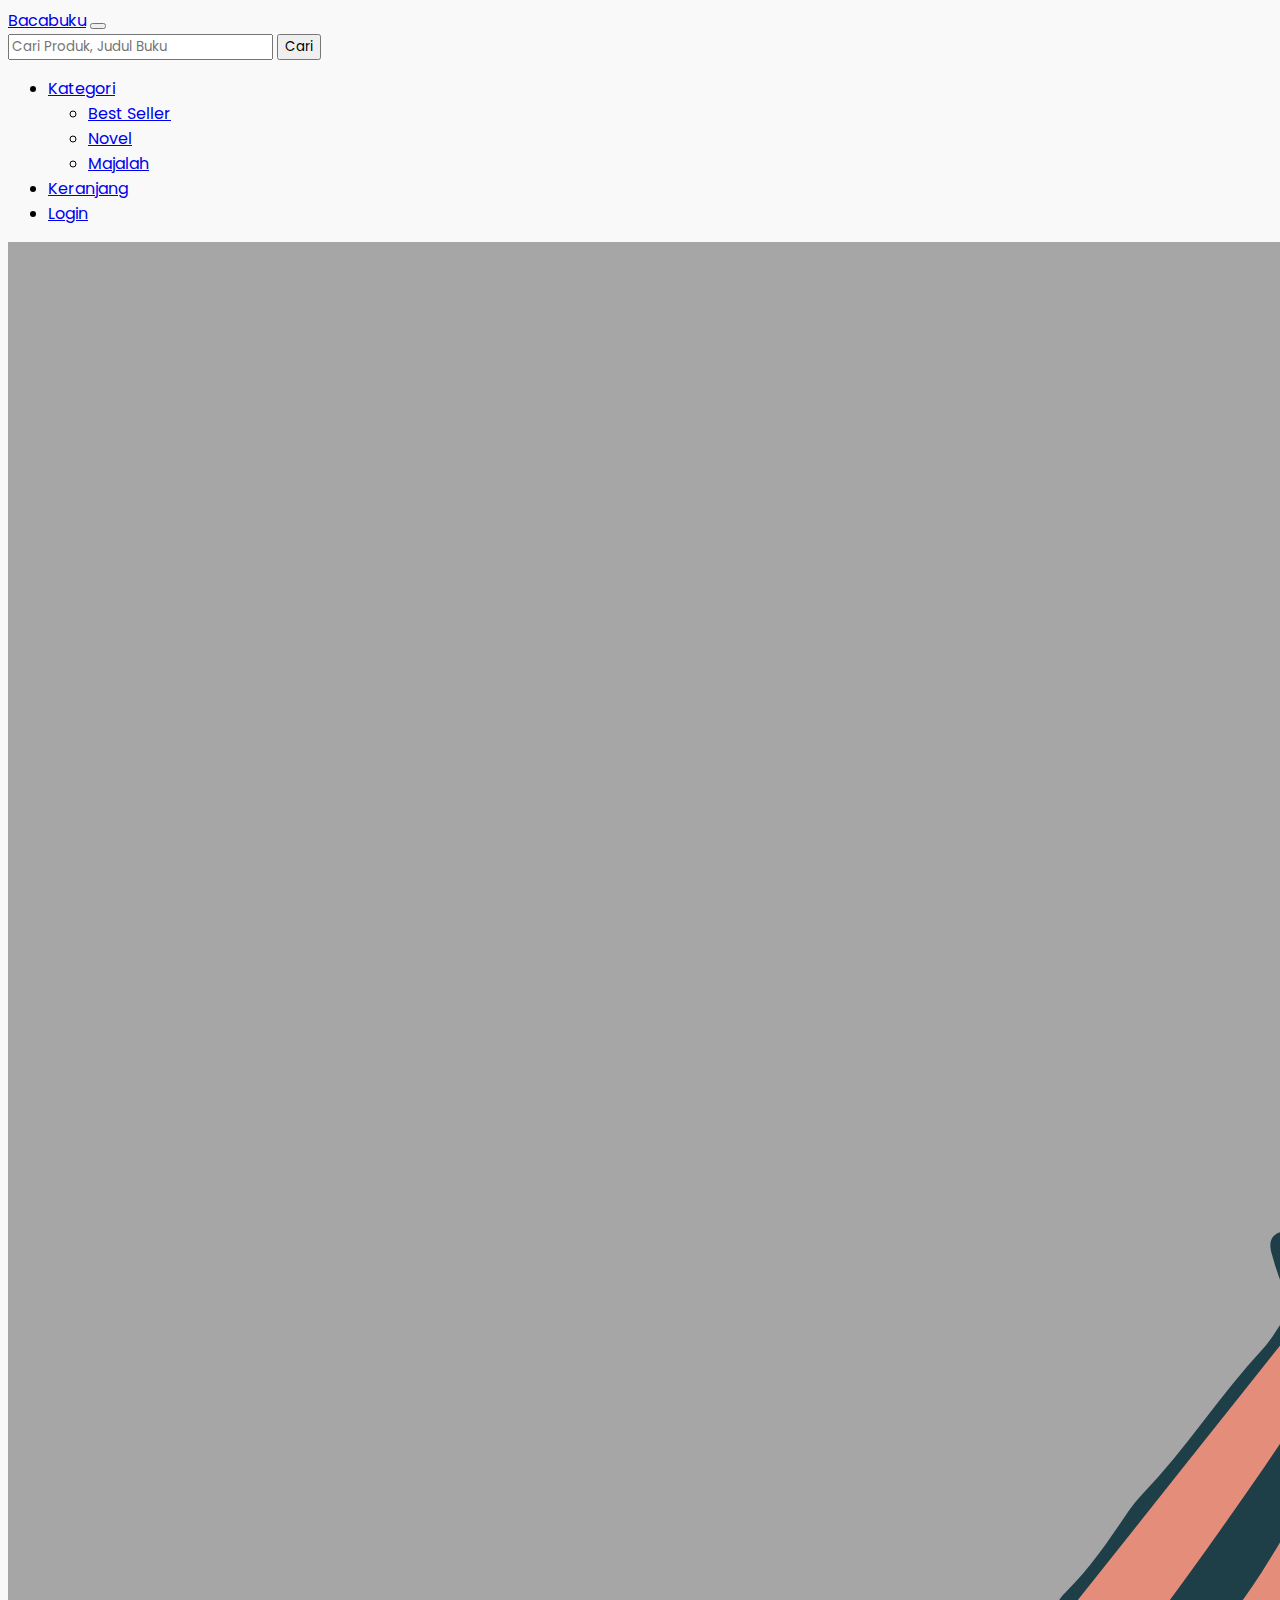
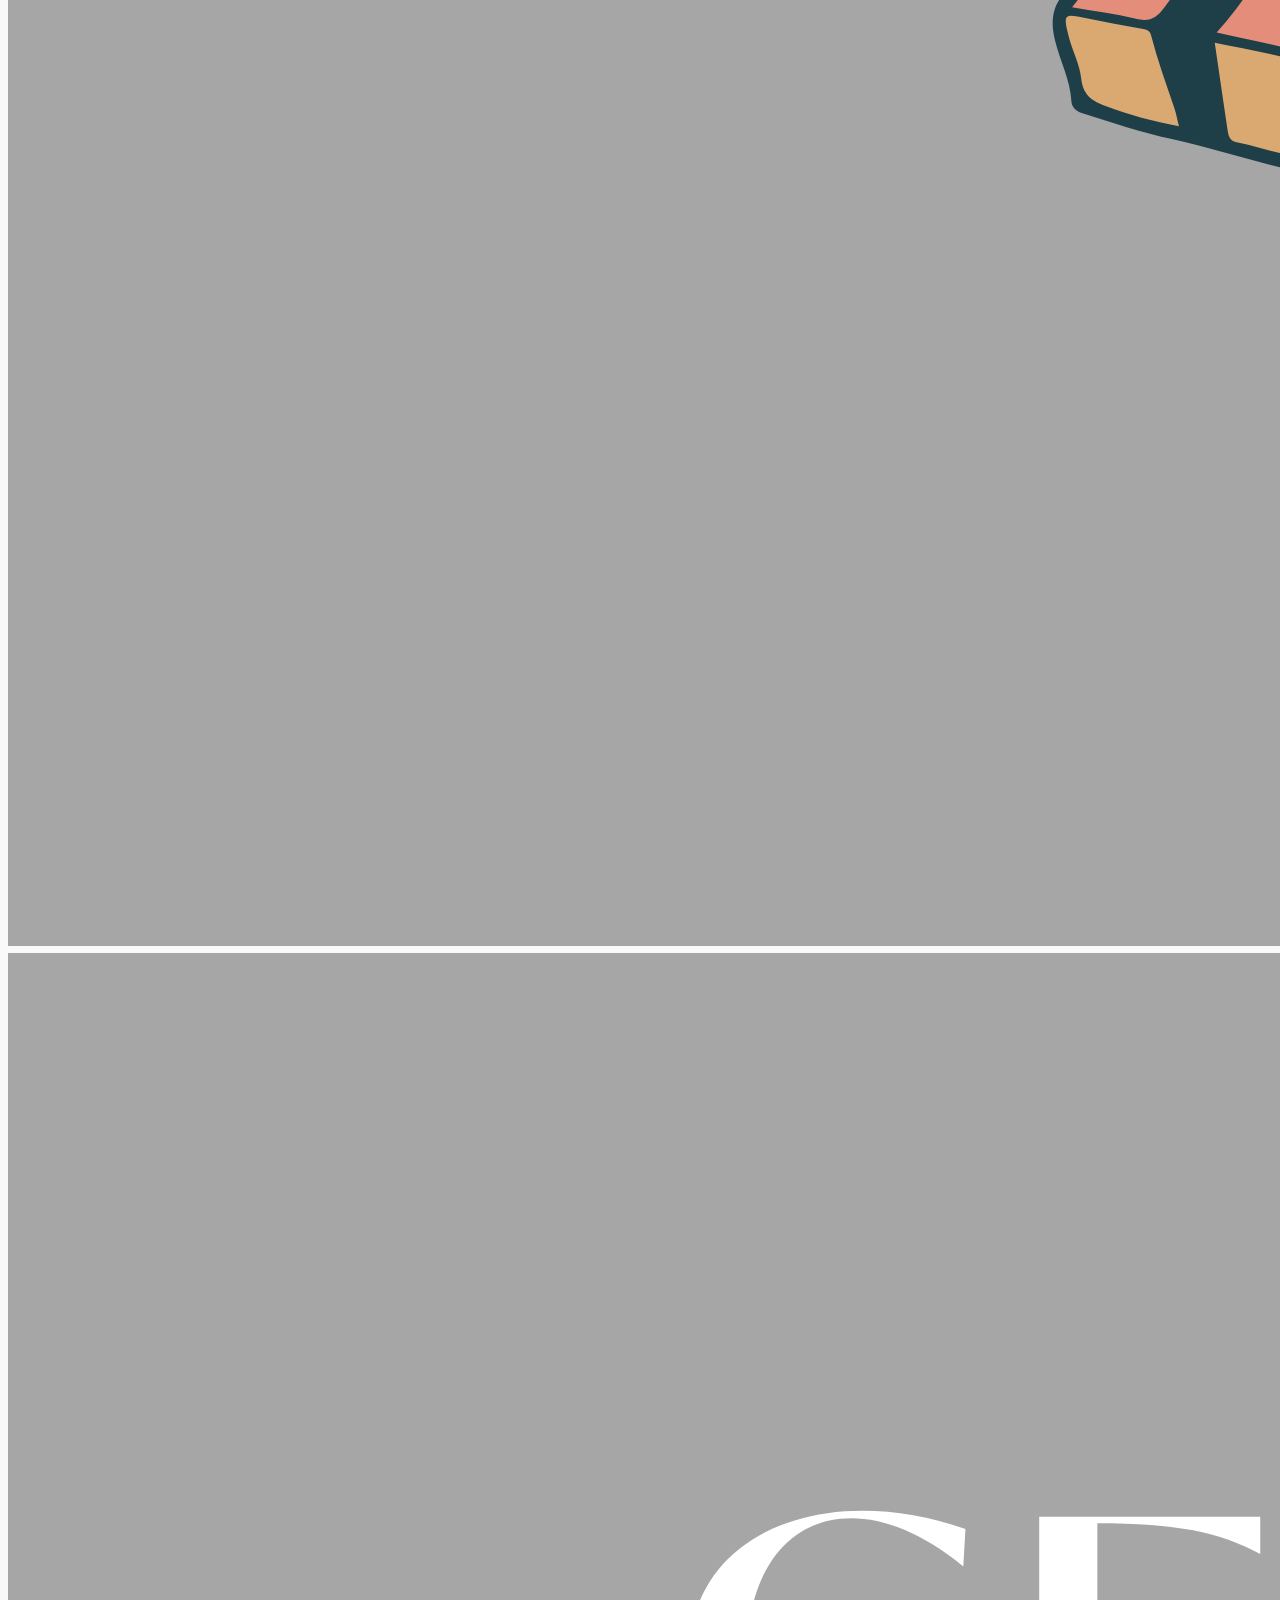
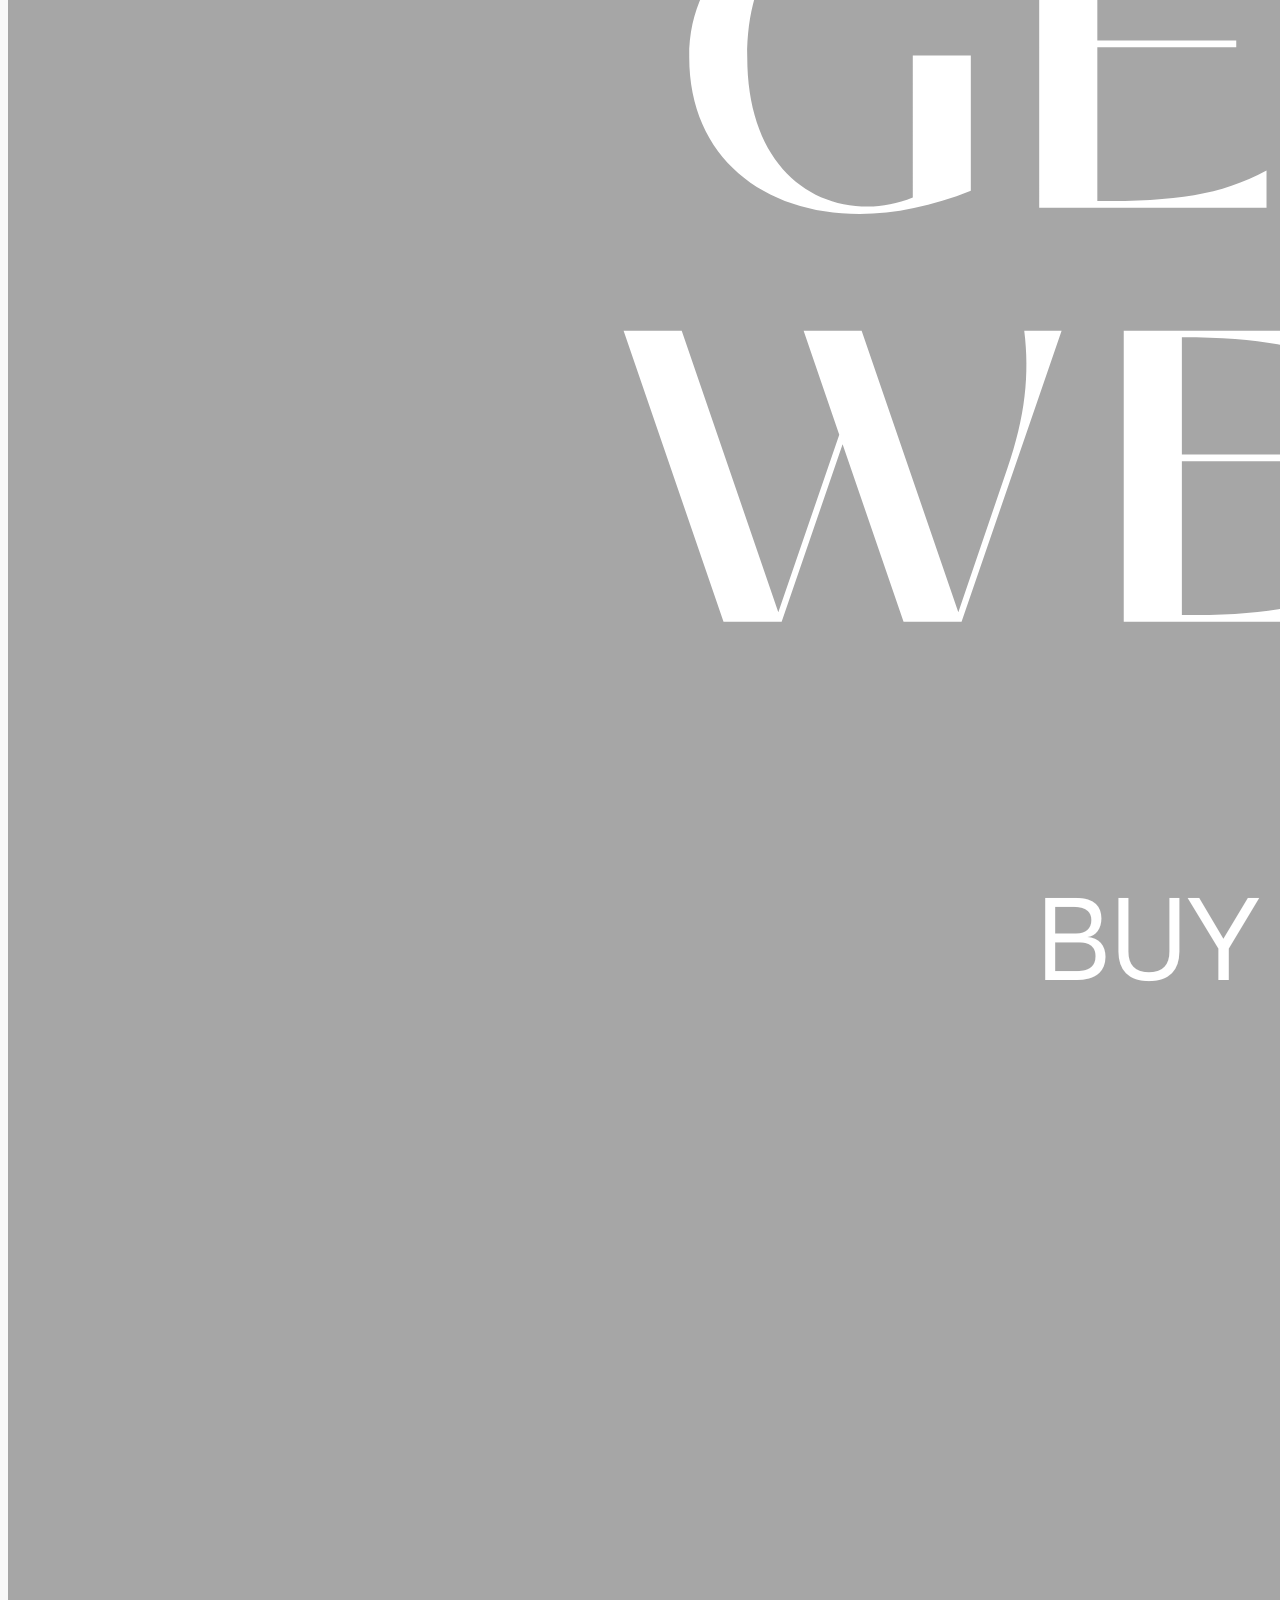
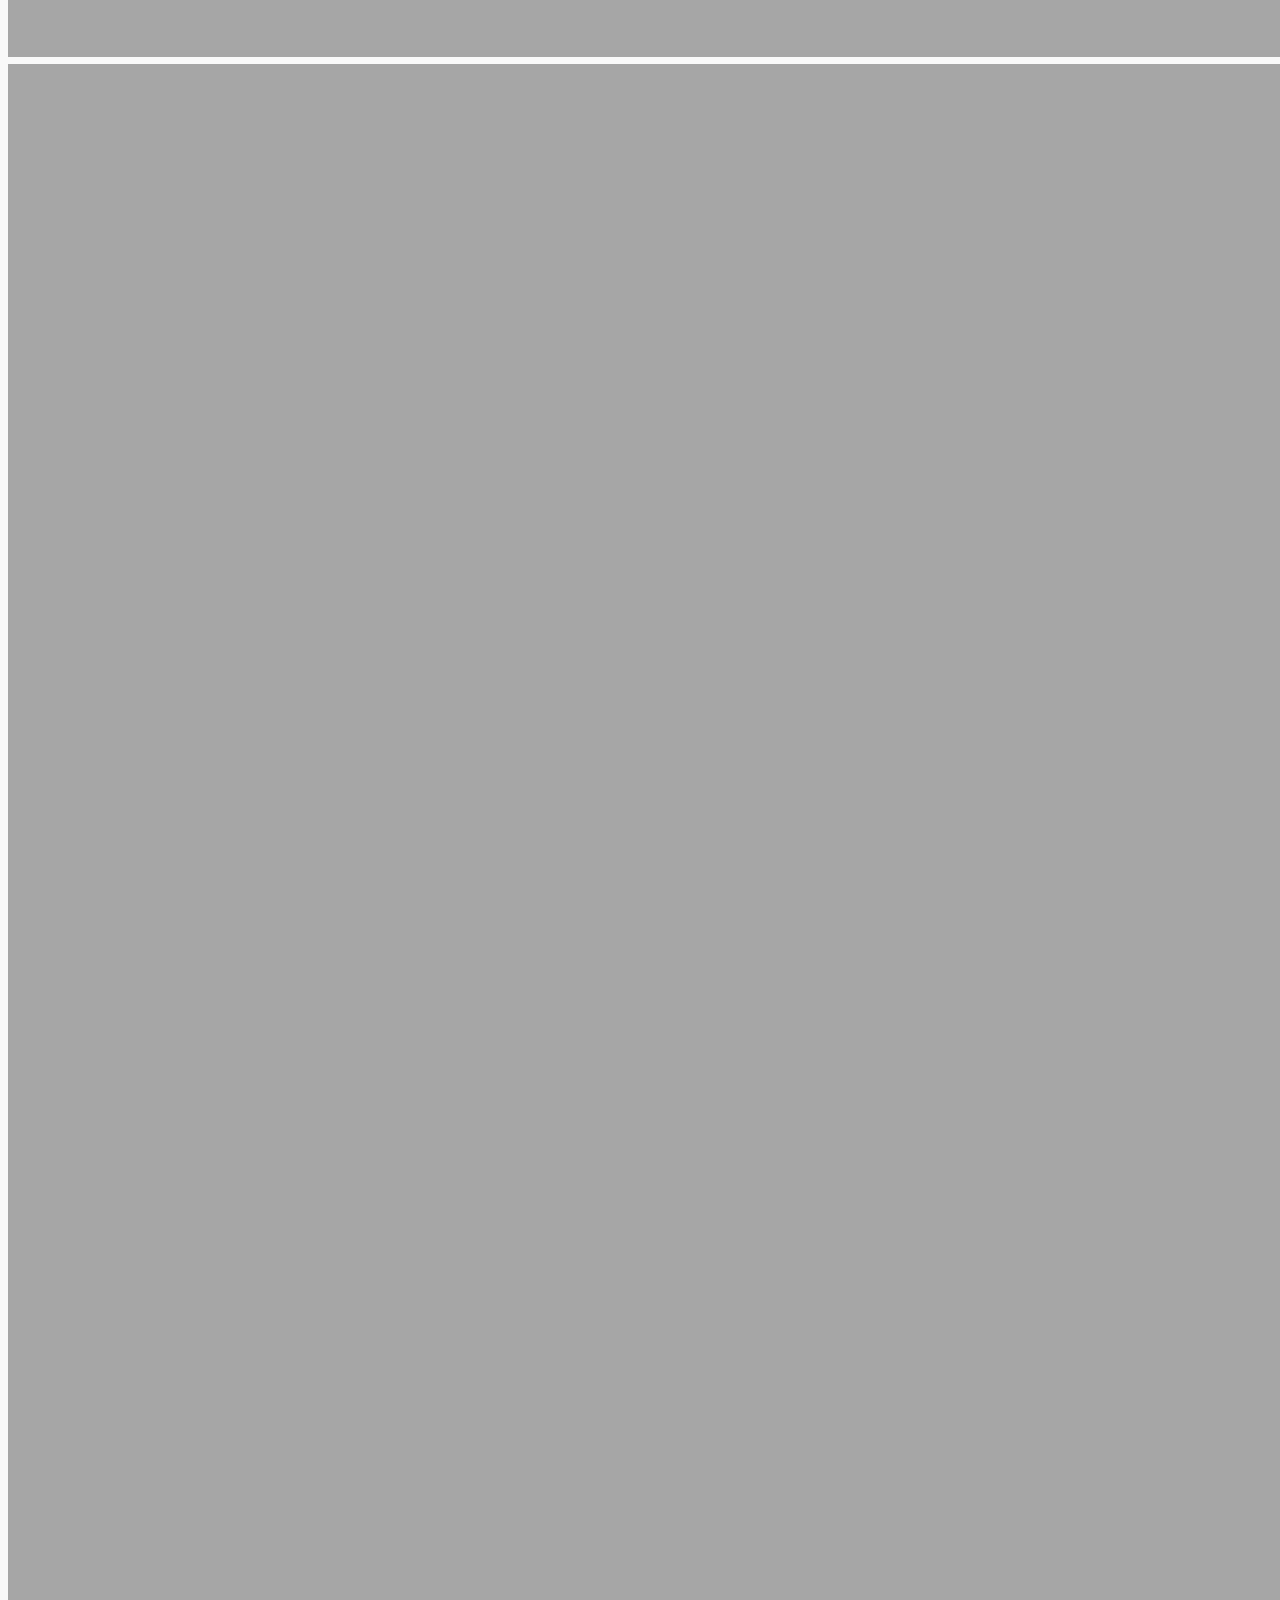
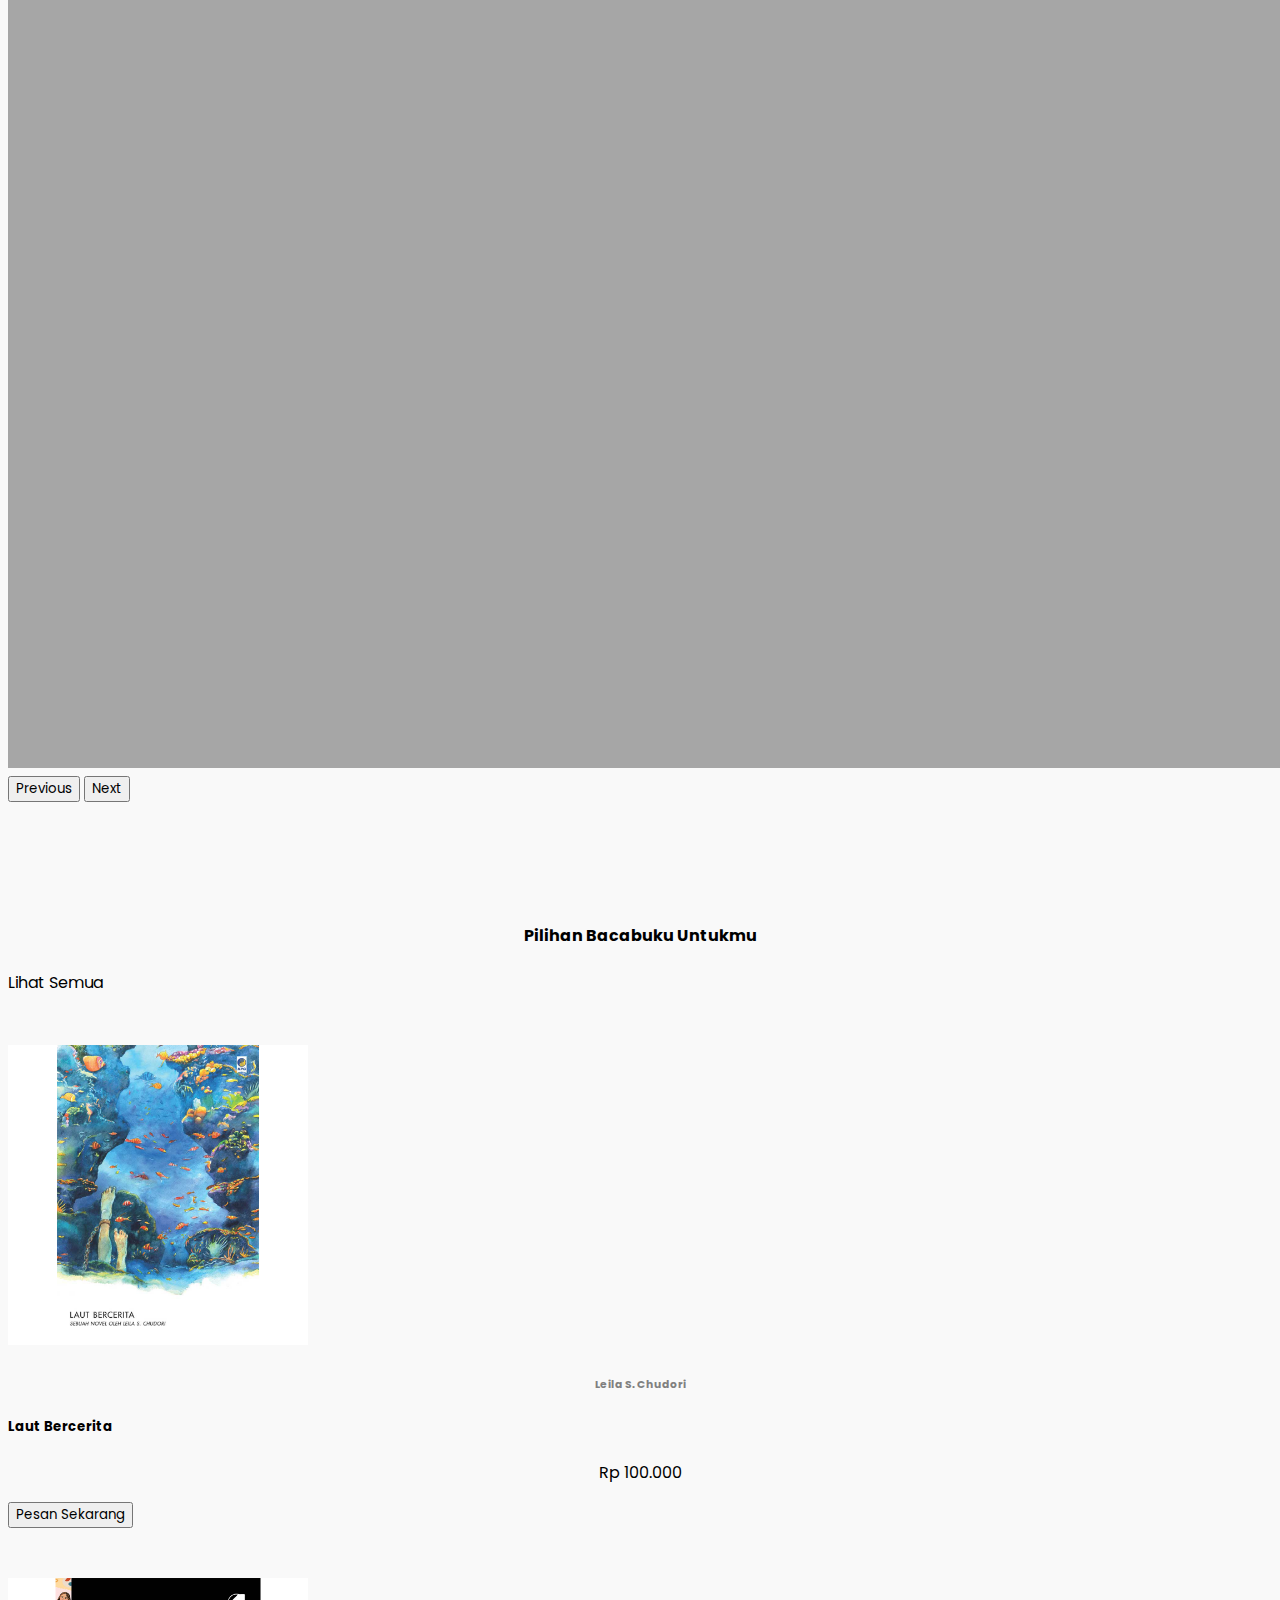
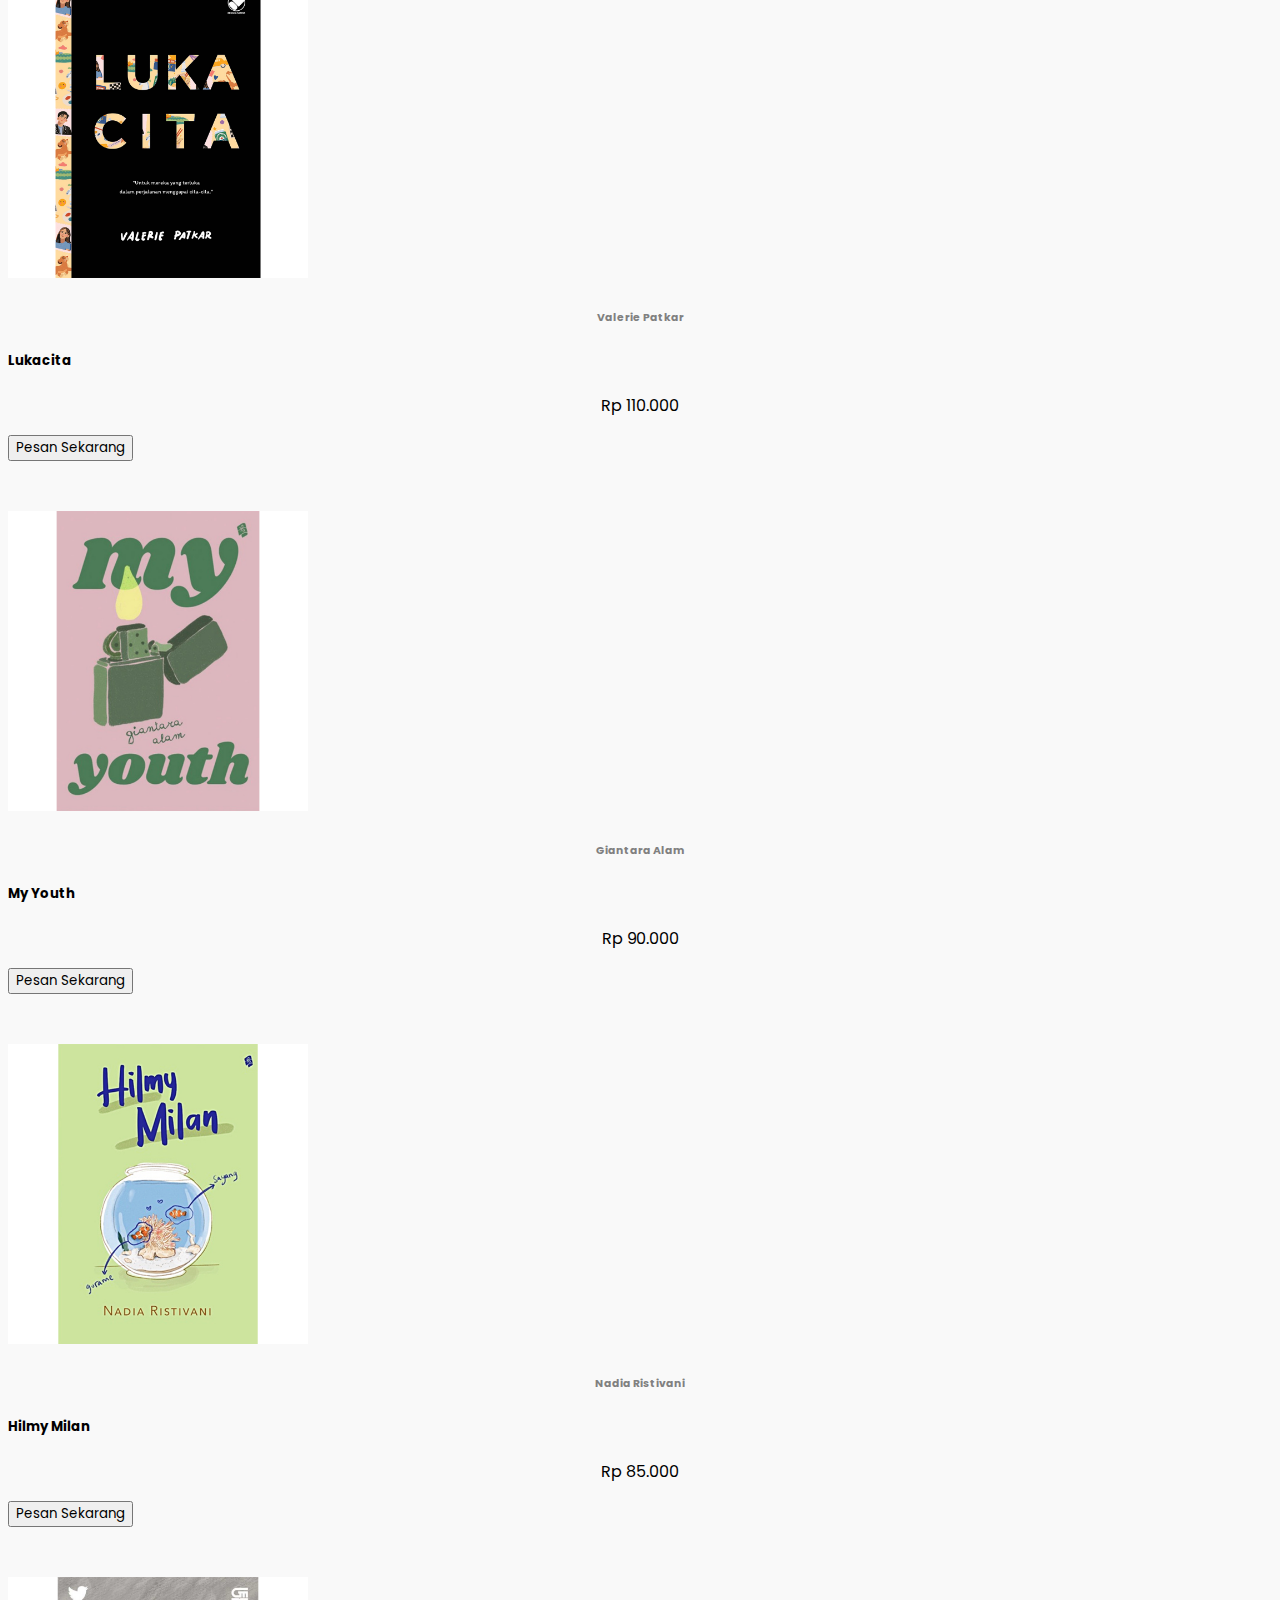
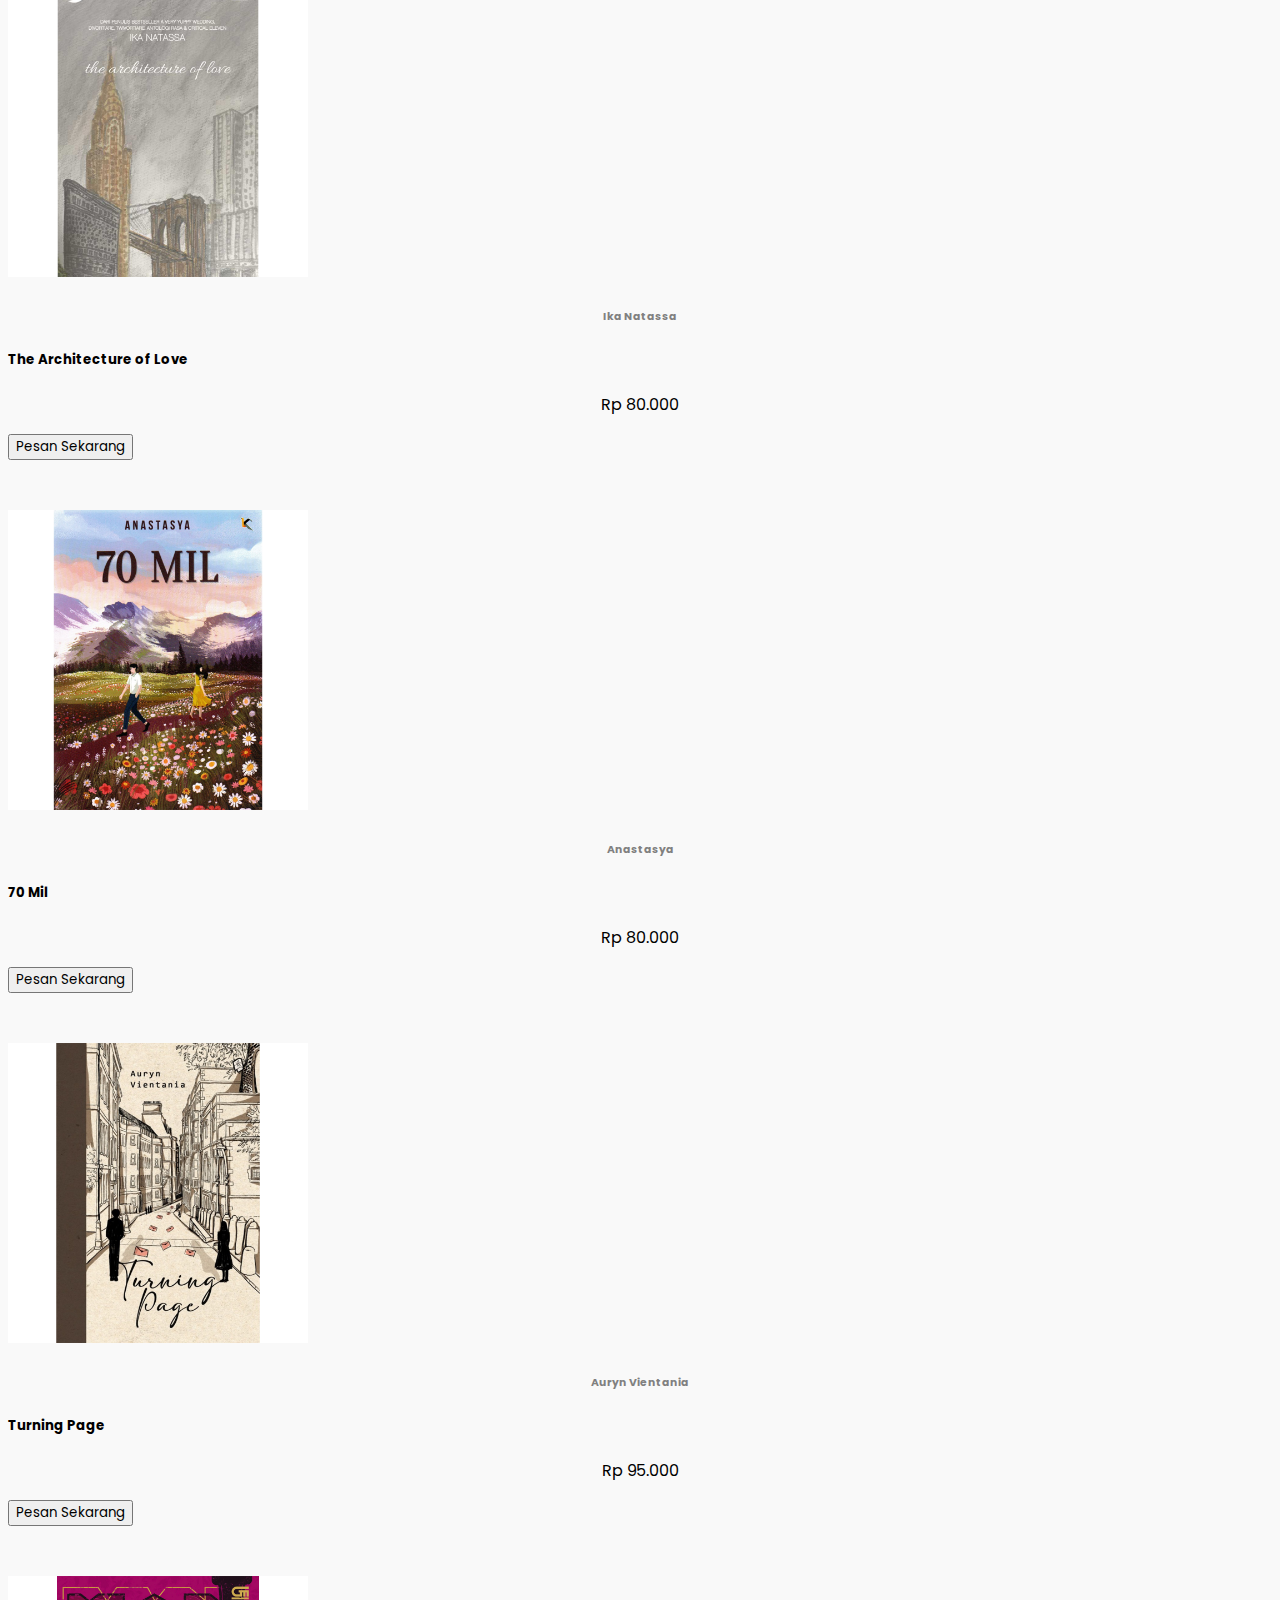
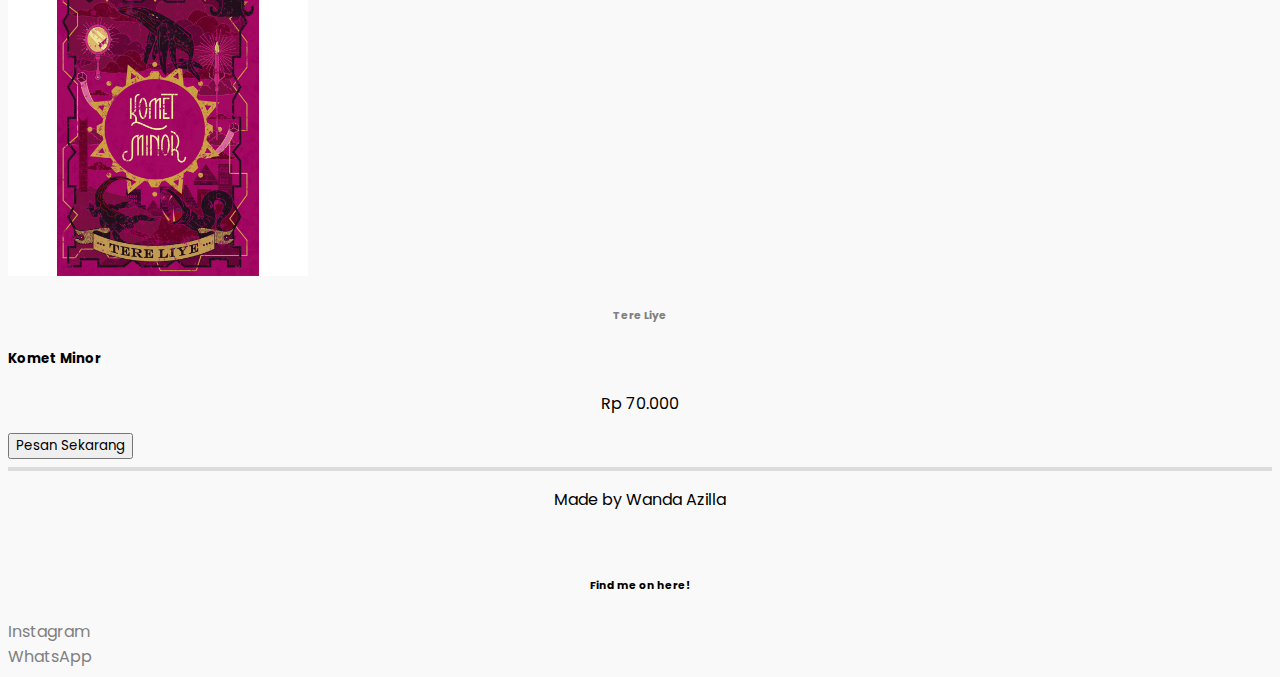
<file: index.html>
<!DOCTYPE html>
<html lang="en">
  <head>
    <meta charset="UTF-8" />
    <meta name="viewport" content="width=device-width, initial-scale=1.0" />
    <meta http-equiv="X-UA-Compatible" content="ie=edge" />
    <title>Bacabuku</title>
    <link rel="stylesheet" href="style.css" />
    <link rel="stylesheet" href="pesan.css" />
  </head>
  <body>

    <!-- Navbar -->
    <section id="navbar">
    <nav class="navbar navbar-expand-lg navbar-light bg-light">
      <div class="container-fluid">
        <a class="navbar-brand" href="#">Bacabuku</a>
        <button
          class="navbar-toggler"
          type="button"
          data-bs-toggle="collapse"
          data-bs-target="#navbarSupportedContent"
          aria-controls="navbarSupportedContent"
          aria-expanded="false"
          aria-label="Toggle navigation"
        >
          <span class="navbar-toggler-icon"></span>
        </button>
        <div class="nav">
        <div class="collapse navbar-collapse justify-content-end">
            <form class="d-flex">
                <input
                  class="form-control me-2"
                  type="search"
                  placeholder="Cari Produk, Judul Buku"
                  aria-label="Search"
                />
                <button class="btn btn-outline-secondary" type="submit">
                  Cari
                </button>
              </form>
          <id="navbarSupportedContent">
          <ul class="navbar-nav me-auto mb-4 mb-lg-0">
            <li class="nav-item">
              <a
                class="nav-link active dropdown-toggle"
                href="#"
                id="navbarDropdown"
                role="button"
                data-bs-toggle="dropdown"
                aria-expanded="false"
              >
                Kategori
              </a>
              <ul class="dropdown-menu" aria-labelledby="navbarDropdown">
                <li><a class="dropdown-item" href="#">Best Seller</a></li>
                <li><a class="dropdown-item" href="#">Novel</a></li>
                <li><a class="dropdown-item" href="#">Majalah</a></li>
              </ul>
            </li>
            <li>
              <a class="nav-link active" aria-current="page" href="#">Keranjang</a>
            </li>
            <li>
                <a class="nav-link active" aria-current="page" href="#">Login</a>
            </li>
          </div>
      </div>
    </nav>
  </section>
    <!-- akhir navbar -->

    <!-- carousel -->
    <div id="carouselExampleControls" class="carousel slide" data-bs-ride="carousel">
        <div class="carousel-inner">
          <div class="carousel-item active">
            <img src="banner1.png" class="d-block w-100" alt="...">
          </div>
          <div class="carousel-item">
            <img src="banner2.png" class="d-block w-100" alt="...">
          </div>
          <div class="carousel-item">
            <img src="banner3.png" class="d-block w-100" alt="...">
          </div>
        </div>
        <button class="carousel-control-prev" type="button" data-bs-target="#carouselExampleControls" data-bs-slide="prev">
          <span class="carousel-control-prev-icon" aria-hidden="true"></span>
          <span class="visually-hidden">Previous</span>
        </button>
        <button class="carousel-control-next" type="button" data-bs-target="#carouselExampleControls" data-bs-slide="next">
          <span class="carousel-control-next-icon" aria-hidden="true"></span>
          <span class="visually-hidden">Next</span>
        </button>
      </div>
      <!-- akhir carousel -->

      <!-- card -->
      <section id="card">
      <div class="container">
        <div class="row">
          <div class="col">
            <h4>Pilihan Bacabuku Untukmu</h4>
          </div>
        </div>
        <div class="row text-end">
        <div class="col">
          <a class="link" href="">Lihat Semua</a>
        </div>
        </div>
        <div class="row text-end">
        </div>
        <div class="row text-center">
          <div class="col-lg-3">
            <div class="card">
              <img src="book1.png" height="300" width="auto" class="card-img-top" alt="...">
              <div class="card-body">
                <h6 class="card-title">Leila S. Chudori</h6>
                <h5 class="card-title">Laut Bercerita</h5>
                <p class="card-text">Rp 100.000</p>
                <button type="button"
                onclick="window.location.href= 'pesanan.html';" 
                class="btn btn-secondary">
                Pesan Sekarang</button>
              </div>
            </div>
          </div>
          <div class="col-lg-3">
            <div class="card">
              <img src="book2.png" height="300" width="auto" class="card-img-top" alt="...">
              <div class="card-body">
                <h6 class="card-title">Valerie Patkar</h6>
                <h5 class="card-title">Lukacita</h5>
                <p class="card-text">Rp 110.000</p>
                <button type="button"
                onclick="window.location.href= 'pesanan.html';" 
                class="btn btn-secondary">
                Pesan Sekarang</button>
              </div>
            </div>
        </div>
        <div class="col-lg-3">
          <div class="card">
            <img src="book3.png" height="300" width="auto" class="card-img-top" alt="...">
            <div class="card-body">
              <h6 class="card-title">Giantara Alam</h6>
              <h5 class="card-title">My Youth</h5>
              <p class="card-text">Rp 90.000</p>
              <button type="button"
                onclick="window.location.href= 'pesanan.html';" 
                class="btn btn-secondary">
                Pesan Sekarang</button>
            </div>
          </div>
      </div>
      <div class="col-lg-3">
        <div class="card">
          <img src="book4.png" height="300" width="auto" class="card-img-top" alt="...">
          <div class="card-body">
            <h6 class="card-title">Nadia Ristivani</h6>
            <h5 class="card-title">Hilmy Milan</h5>
            <p class="card-text">Rp 85.000</p>
            <button type="button"
                onclick="window.location.href= 'pesanan.html';" 
                class="btn btn-secondary">
                Pesan Sekarang</button>
          </div>
        </div>
      </section>
        
      <section id="card">
        <div class="container">
          <div class="row">
          </div>
          <div class="row text-end">
          </div>
          <div class="row text-center">
            <div class="col-lg-3">
              <div class="card">
                <img src="book5.png" height="300" width="auto" class="card-img-top" alt="...">
                <div class="card-body">
                  <h6 class="card-title">Ika Natassa</h6>
                  <h5 class="card-title">The Architecture of Love</h5>
                  <p class="card-text">Rp 80.000</p>
                  <button type="button"
                onclick="window.location.href= 'pesanan.html';" 
                class="btn btn-secondary">
                Pesan Sekarang</button>
                </div>
              </div>
          </div>
            <div class="col-lg-3">
              <div class="card">
                <img src="book6.png" height="300" width="auto" class="card-img-top" alt="...">
                <div class="card-body">
                  <h6 class="card-title">Anastasya</h6>
                  <h5 class="card-title">70 Mil</h5>
                  <p class="card-text">Rp 80.000</p>
                  <button type="button"
                onclick="window.location.href= 'pesanan.html';" 
                class="btn btn-secondary">
                Pesan Sekarang</button>
                </div>
              </div>
          </div>
          <div class="col-lg-3">
            <div class="card">
              <img src="book7.png" height="300" width="auto" class="card-img-top" alt="...">
              <div class="card-body">
                <h6 class="card-title">Auryn Vientania</h6>
                <h5 class="card-title">Turning Page</h5>
                <p class="card-text">Rp 95.000</p>
                <button type="button"
                onclick="window.location.href= 'pesanan.html';" 
                class="btn btn-secondary">
                Pesan Sekarang</button>
              </div>
            </div>
        </div>
        <div class="col-lg-3">
          <div class="card">
            <img src="book8.png" height="300" width="auto" class="card-img-top" alt="...">
            <div class="card-body">
              <h6 class="card-title">Tere Liye</h6>
              <h5 class="card-title">Komet Minor</h5>
              <p class="card-text">Rp 70.000</p>
              <button type="button"
                onclick="window.location.href= 'pesanan.html';" 
                class="btn btn-secondary">
                Pesan Sekarang</button>
            </div>
          </div>
        </section>
      <!-- akhir card -->

      <!-- footer -->
      <hr style="border: 2px solid gainsboro;">
      <div class="container">
        <div class="row">
          <p>Made by Wanda Azilla</p> <br>
      <h6>Find me on here!</h6>
      <a class="medsos" href="https://www.instagram.com/wandaazll/"
        >Instagram</a
      >
      <br />
      <a class="medsos" href="https://wa.me/62895394789794/">WhatsApp</a>
    </div>
        </div>
      </div>
      <!--akhir footer  -->
      
    <link
      href="https://cdn.jsdelivr.net/npm/bootstrap@5.0.2/dist/css/bootstrap.min.css"
      rel="stylesheet"
      integrity="sha384-EVSTQN3/azprG1Anm3QDgpJLIm9Nao0Yz1ztcQTwFspd3yD65VohhpuuCOmLASjC"
      crossorigin="anonymous"
    />
    <script
      src="https://cdn.jsdelivr.net/npm/bootstrap@5.0.2/dist/js/bootstrap.bundle.min.js"
      integrity="sha384-MrcW6ZMFYlzcLA8Nl+NtUVF0sA7MsXsP1UyJoMp4YLEuNSfAP+JcXn/tWtIaxVXM"
      crossorigin="anonymous"
    ></script>
  </body>
</html>
</file>
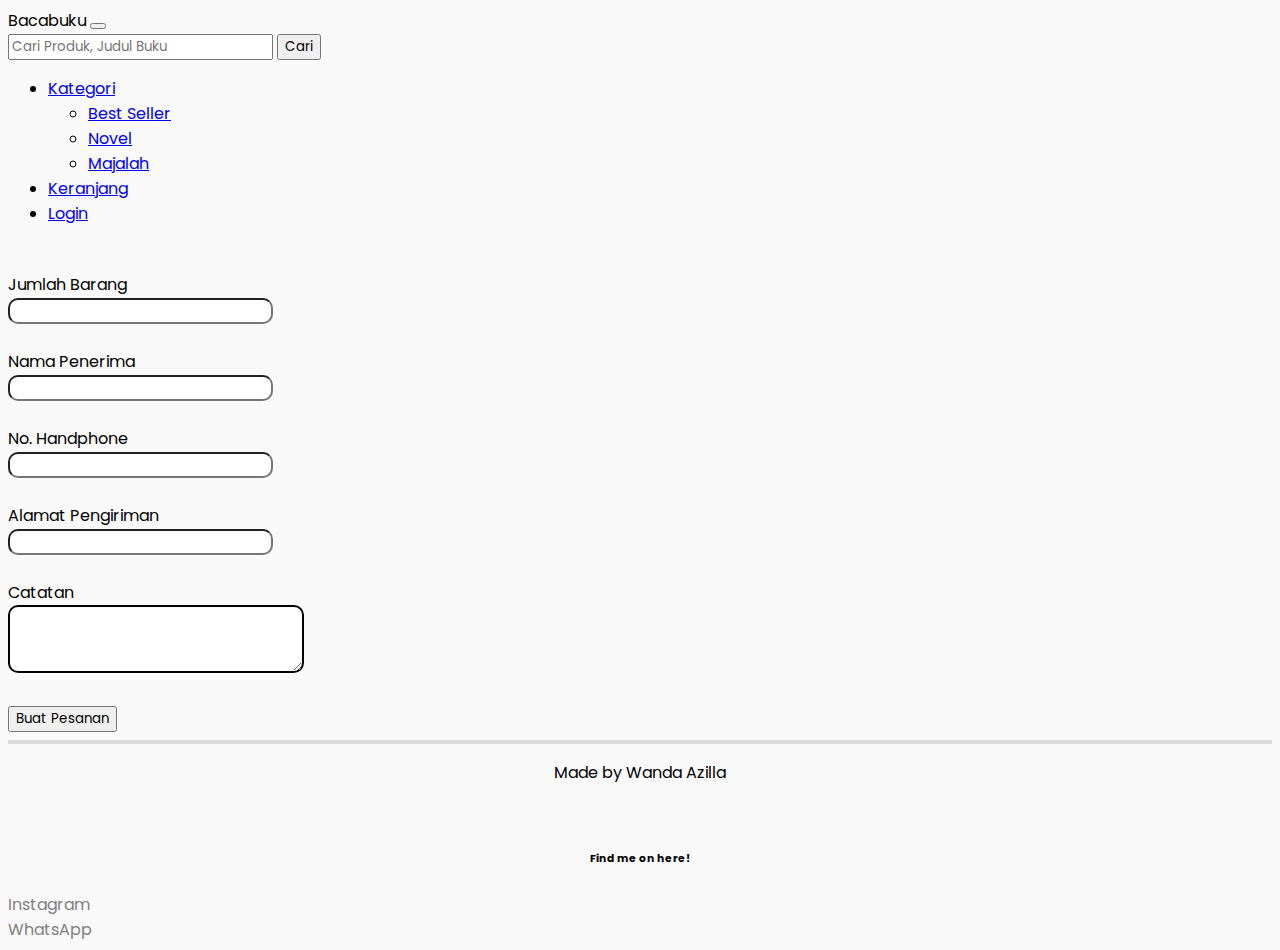
<file: pesanan.html>
<!DOCTYPE html>
<html lang="en">
  <head>
    <meta charset="UTF-8" />
    <meta name="viewport" content="width=device-width, initial-scale=1.0" />
    <meta http-equiv="X-UA-Compatible" content="ie=edge" />
    <title>Bacabuku</title>
    <link rel="stylesheet" href="style.css" />
    <link rel="stylesheet" href="pesan.css" />
  </head>
  <body>

    <!-- Navbar -->
    <section id="navbar">
    <nav class="navbar navbar-expand-lg navbar-light bg-light">
      <div class="container-fluid">
        <a class="navbar-brand" type="button"
                onclick="window.location.href= 'index.html';" 
                class="btn btn-secondary">
                Bacabuku</a>
        <button
          class="navbar-toggler"
          type="button"
          data-bs-toggle="collapse"
          data-bs-target="#navbarSupportedContent"
          aria-controls="navbarSupportedContent"
          aria-expanded="false"
          aria-label="Toggle navigation"
        >
          <span class="navbar-toggler-icon"></span>
        </button>
        <div class="nav">
        <div class="collapse navbar-collapse justify-content-end">
            <form class="d-flex">
                <input
                  class="form-control me-2"
                  type="search"
                  placeholder="Cari Produk, Judul Buku"
                  aria-label="Search"
                />
                <button class="btn btn-outline-secondary" type="submit">
                  Cari
                </button>
              </form>
          <id="navbarSupportedContent">
          <ul class="navbar-nav me-auto mb-4 mb-lg-0">
            <li class="nav-item">
              <a
                class="nav-link active dropdown-toggle"
                href="#"
                id="navbarDropdown"
                role="button"
                data-bs-toggle="dropdown"
                aria-expanded="false"
              >
                Kategori
              </a>
              <ul class="dropdown-menu" aria-labelledby="navbarDropdown">
                <li><a class="dropdown-item" href="#">Best Seller</a></li>
                <li><a class="dropdown-item" href="#">Novel</a></li>
                <li><a class="dropdown-item" href="#">Majalah</a></li>
              </ul>
            </li>
            <li>
              <a class="nav-link active" aria-current="page" href="#">Keranjang</a>
            </li>
            <li>
                <a class="nav-link active" aria-current="page" href="#">Login</a>
            </li>
          </div>
      </div>
    </nav>
  </section>
    <!-- akhir navbar -->

    <!-- input pesanan -->
    <section id="pesanan">
      <div class="container">
        <div class="row">
          <div class="log">
            <label for="text">Jumlah Barang</label> <br>
            <input type="number"> <br> <br>
            <label for="text">Nama Penerima</label> <br>
            <input type="text"> <br> <br>
            <label for="text">No. Handphone</label> <br>
            <input type="text"> <br> <br>
            <label for="text">Alamat Pengiriman</label> <br>
            <input type="text"> <br> <br>
            <label for="text">Catatan</label> <br>
            <textarea cols="24" rows="3" action="text"></textarea> <br> <br>
            <button class="btn btn-secondary">Buat Pesanan</button>
          </div>
        </div>
      </div>
    </section>

      <!-- footer -->
      <hr style="border: 2px solid gainsboro;">
      <div class="container">
        <div class="row">
          <p>Made by Wanda Azilla</p> <br>
      <h6>Find me on here!</h6>
      <a class="medsos" href="https://www.instagram.com/wandaazll/"
        >Instagram</a
      >
      <br />
      <a class="medsos" href="https://wa.me/62895394789794/">WhatsApp</a>
    </div>
        </div>
      </div>
      
    <link
      href="https://cdn.jsdelivr.net/npm/bootstrap@5.0.2/dist/css/bootstrap.min.css"
      rel="stylesheet"
      integrity="sha384-EVSTQN3/azprG1Anm3QDgpJLIm9Nao0Yz1ztcQTwFspd3yD65VohhpuuCOmLASjC"
      crossorigin="anonymous"
    />
    <script
      src="https://cdn.jsdelivr.net/npm/bootstrap@5.0.2/dist/js/bootstrap.bundle.min.js"
      integrity="sha384-MrcW6ZMFYlzcLA8Nl+NtUVF0sA7MsXsP1UyJoMp4YLEuNSfAP+JcXn/tWtIaxVXM"
      crossorigin="anonymous"
    ></script>
  </body>
</html>
</file>
<file: style.css>
@import url("https://fonts.googleapis.com/css2?family=Poppins:wght@300;500;600&display=swap");

* {
  font-family: Poppins;
}
body {
  background-color: #f9f9f9;
}
/* navbar */
#navbar:hover {
  color: grey;
}
/* card */
#card h4 {
  padding-top: 100px;
  text-align: center;
}
#card .link {
  color: black;
  text-decoration: none;
}
#card .card {
  padding-top: 20px;
}
#card .card {
  border-radius: 20px;
  margin-top: 30px;
}
#card h6 {
  color: grey;
}
/* input pesanan */
#pesan input {
  border-radius: 10px;
}
/* footer */
p {
  text-align: center;
}
h6 {
  text-align: center;
}
.medsos {
  text-decoration: none;
  color: grey;
  text-align: center;
}
</file>
<file: pesan.css>
@import url("https://fonts.googleapis.com/css2?family=Poppins:wght@300;500;600&display=swap");

* {
  font-family: Poppins;
}
body {
  background-color: #f9f9f9;
}
/* pesan */
#pesanan {
  padding-top: 30px;
}
#pesanan input {
  border-radius: 10px;
}
#pesanan textarea {
  border-radius: 10px;
  border: 2px solid;
}
</file>
